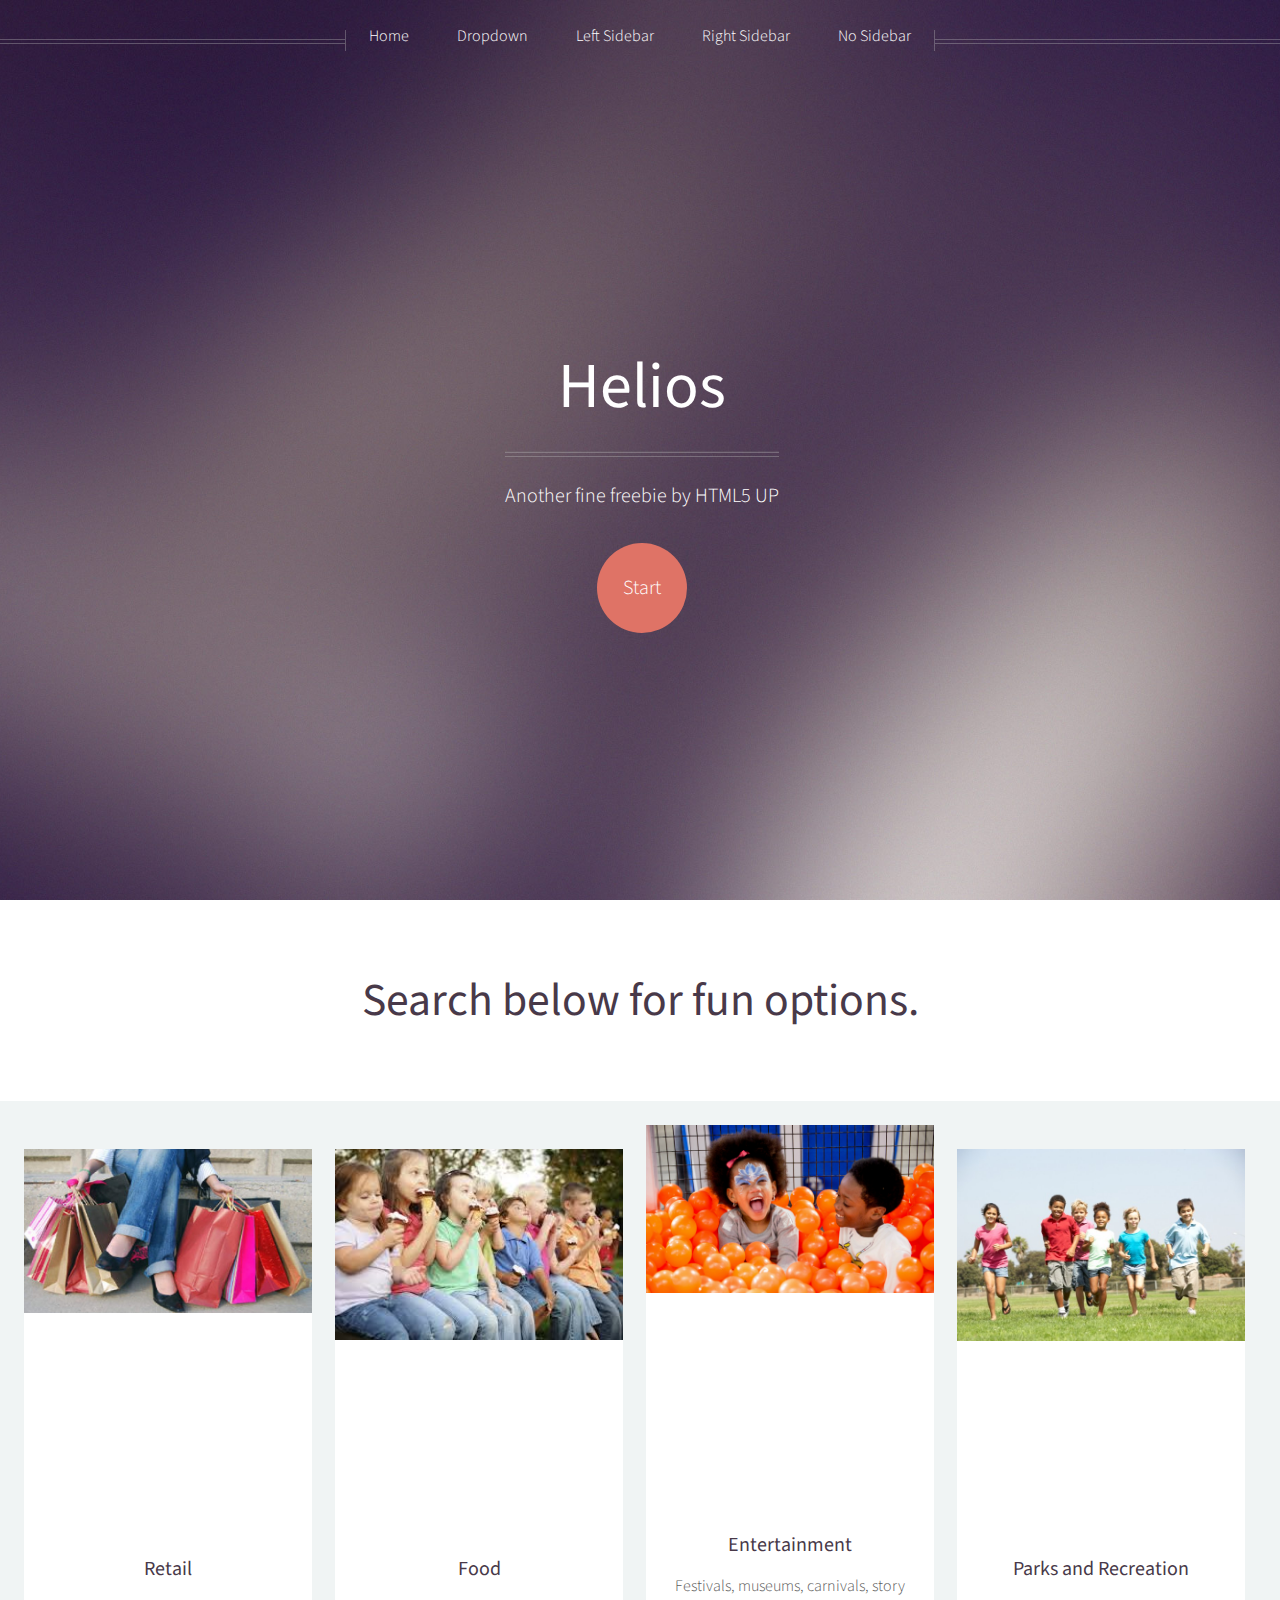
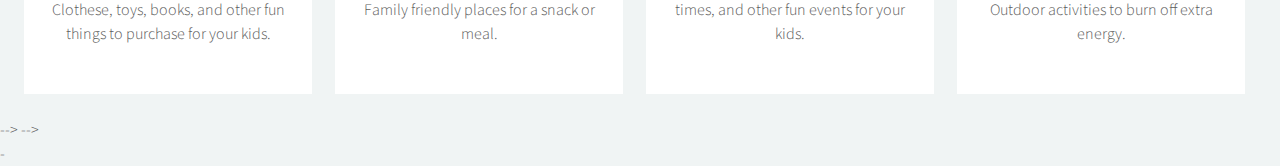
<file: GroupProjects/RR2/index.html>
<!DOCTYPE HTML>
<!--
	Helios by HTML5 UP
	html5up.net | @ajlkn
	Free for personal and commercial use under the CCA 3.0 license (html5up.net/license)
-->
<html>
	<head>
		<title>Helios by HTML5 UP</title>
		<meta charset="utf-8" />
		<meta name="viewport" content="width=device-width, initial-scale=1" />
		<!--[if lte IE 8]><script src="assets/js/ie/html5shiv.js"></script><![endif]-->
		<link rel="stylesheet" href="assets/css/main.css" />
		<!--[if lte IE 8]><link rel="stylesheet" href="assets/css/ie8.css" /><![endif]-->
    </head>
	<body class="homepage">
		<div id="page-wrapper">

			<!-- Header -->
				<div id="header">

					<!-- Inner -->
						<div class="inner">
							<header>
								<h1><a href="index.html" id="logo">Helios</a></h1>
								<hr />
								<p>Another fine freebie by HTML5 UP</p>
							</header>
							<footer>
								<a href="#banner" class="button circled scrolly">Start</a>
							</footer>
						</div>

					<!-- Nav -->
						<nav id="nav">
							<ul>
								<li><a href="index.html">Home</a></li>
								<li>
									<a href="#">Dropdown</a>
									<ul>
										<li><a href="#">Lorem ipsum dolor</a></li>
										<li><a href="#">Magna phasellus</a></li>
										<li><a href="#">Etiam dolore nisl</a></li>
										<li>
											<a href="#">And a submenu &hellip;</a>
											<ul>
												<li><a href="#">Lorem ipsum dolor</a></li>
												<li><a href="#">Phasellus consequat</a></li>
												<li><a href="#">Magna phasellus</a></li>
												<li><a href="#">Etiam dolore nisl</a></li>
											</ul>
										</li>
										<li><a href="#">Veroeros feugiat</a></li>
									</ul>
								</li>
								<li><a href="left-sidebar.html">Left Sidebar</a></li>
								<li><a href="right-sidebar.html">Right Sidebar</a></li>
								<li><a href="no-sidebar.html">No Sidebar</a></li>
							</ul>
						</nav>

				</div>

			<!-- Banner -->
				<section id="banner">
					<header>
						<h2>Search below for fun options.</h2>
						
							
					</header>
				</section>

			<!-- Carousel -->
				<section class="carousel">
					<div class="reel">

						<article>
							<a href="retail.html" id="retail" class="image featured"><img src="images/pic01.jpg" alt="" /></a>
							<header>
								<h3><a href="retail.html">Retail</a></h3>
							</header>
							<p>Clothese, toys, books, and other fun things to purchase for your kids.</p>
						</article>

						<article>
							<a href="food.html" id="food" class="image featured"><img src="images/pic02.jpg" alt="" /></a>
							<header>
								<h3><a href="food.html">Food</a></h3>
							</header>
							<p>Family friendly places for a snack or meal.</p>
						</article>

						<article>
							<a href="entertainment.html" id="entertainment" class="image featured"><img src="images/pic03.jpg" alt="" /></a>
							<header>
								<h3><a href="entertainment.html">Entertainment</a></h3>
							</header>
							<p>Festivals, museums, carnivals, story times, and other fun events for your kids.</p>
						</article>

						<article>
							<a href="parksandrecreation.html" id="parksandrecreation" class="image featured"><img src="images/pic04.jpg" alt="" /></a>
							<header>
								<h3><a href="parksandrecreation.html">Parks and Recreation</a></h3>
							</header>
							<p>Outdoor activities to burn off extra energy.</p>
						</article>

									

						</div>
				</section>

			

			<!-- <!-- <!-- Features -->
				<!-- <div class="wrapper style1"> -->

					<!-- <section id="features" class="container special"> -->
						<!-- <header> -->
							<!-- <h2>Morbi ullamcorper et varius leo lacus</h2> -->
							<!-- <p>Ipsum volutpat consectetur orci metus consequat imperdiet duis integer semper magna.</p> -->
						<!-- </header> -->
						<!-- <div class="row"> -->
							<!-- <article class="4u 12u(mobile) special"> -->
								<!-- <a href="#" class="image featured"><img src="images/pic07.jpg" alt="" /></a> -->
								<!-- <header> -->
									<!-- <h3><a href="#">Gravida aliquam penatibus</a></h3> -->
								<!-- </header> -->
								<!-- <p> -->
									<!-- Amet nullam fringilla nibh nulla convallis tique ante proin sociis accumsan lobortis. Auctor etiam -->
									<!-- porttitor phasellus tempus cubilia ultrices tempor sagittis. Nisl fermentum consequat integer interdum. -->
								<!-- </p> -->
							<!-- </article> --> --> -->
							<!-- <article class="4u 12u(mobile) special"> -->
								<!-- <a href="#" class="image featured"><img src="images/pic08.jpg" alt="" /></a> -->
								<!-- <header> -->
									<!-- <h3><a href="#">Sed quis rhoncus placerat</a></h3> -->
								<!-- </header> -->
								<!-- <p> -->
									<!-- Amet nullam fringilla nibh nulla convallis tique ante proin sociis accumsan lobortis. Auctor etiam -->
									<!-- porttitor phasellus tempus cubilia ultrices tempor sagittis. Nisl fermentum consequat integer interdum. -->
								<!-- </p> -->
							<!-- </article> -->
							<!-- <article class="4u 12u(mobile) special"> -->
								<!-- <a href="#" class="image featured"><img src="images/pic09.jpg" alt="" /></a> -->
								<!-- <header> -->
									<!-- <h3><a href="#">Magna laoreet et aliquam</a></h3> -->
								<!-- </header> -->
								<!-- <p> -->
									<!-- Amet nullam fringilla nibh nulla convallis tique ante proin sociis accumsan lobortis. Auctor etiam -->
									<!-- porttitor phasellus tempus cubilia ultrices tempor sagittis. Nisl fermentum consequat integer interdum. -->
								<!-- </p> -->
							<!-- </article> -->
						<!-- </div> -->
					<!-- </section> -->

				</div> 

			-
	</body>
</html>
</file>
<file: GroupProjects/RR2/assets/css/ie8.css>
/*
	Helios by HTML5 UP
	html5up.net | @ajlkn
	Free for personal and commercial use under the CCA 3.0 license (html5up.net/license)
*/

/* Basic */

	a {
		border-bottom: solid 1px #ddd;
	}

	hr {
		border-top: solid 1px #777;
		border-bottom: solid 1px #777;
	}

	.timestamp {
		color: #777;
	}

/* Section/Article */

	section > .last-child, section.last-child, article > .last-child, article.last-child {
		margin-bottom: 0;
	}

/* List */

	ul.divided li {
		border-top: solid 1px #777;
	}

	ul.menu li {
		border-left: solid 1px #777;
	}

	ul.icons {
		background: #333;
		-ms-behavior: url("assets/js/ie/PIE.htc");
	}

/* Button */

	.button {
		-ms-behavior: url("assets/js/ie/PIE.htc");
	}

/* Icons */

	.icon.circled {
		-ms-behavior: url("assets/js/ie/PIE.htc");
	}

/* Header */

	#header {
		-ms-behavior: url("assets/js/ie/backgroundsize.min.htc");
	}

	body.homepage #header {
		height: auto;
		min-height: 0;
		padding: 12em 0 12em 0;
	}

		body.homepage #header:after {
			display: none;
		}

/* Nav */

	#nav > ul:before, #nav > ul:after {
		border-top: solid 1px #777;
		border-bottom: solid 1px #777;
	}

	#nav > ul > li {
		-ms-behavior: url("assets/js/ie/PIE.htc");
	}

		#nav > ul > li.active {
			border-color: #999;
		}

	.dropotron {
		background: #fff;
		-ms-behavior: url("assets/js/ie/PIE.htc");
	}

		.dropotron li {
			border-color: #eee;
			padding-right: 1em;
			color: #5b5b5b;
		}

		.dropotron.level-0 {
			box-shadow: none !important;
			margin-top: 1em;
		}

/* Carousel */

	.carousel .forward, .carousel .backward {
		border-radius: 100%;
		background-color: #483949;
		width: 7em;
		height: 7em;
		margin-top: -3.5em;
		border-radius: 100%;
		-ms-behavior: url("assets/js/ie/PIE.htc");
	}

		.carousel .forward:before, .carousel .backward:before {
			display: none;
		}

	.carousel .forward {
		right: -3.5em;
	}

	.carousel .backward {
		left: -3.5em;
	}

/* Footer */

	#footer ul.divided li {
		border-color: #3B373C;
	}

	#footer ul.menu li {
		border-color: #3B373C;
	}

	#footer hr {
		border-color: #3B373C;
	}

	#footer .icons {
		background: #2F2930;
	}

	#footer .copyright {
		color: #777;
	}

		#footer .copyright a {
			color: #aaa;
			border: 0;
		}

			#footer .copyright a:hover {
				color: #ccc;
			}
</file>
<file: GroupProjects/RR2/assets/css/main.css>
@import url("https://fonts.googleapis.com/css?family=Source+Sans+Pro:300,300italic,400,400italic,600");
@import url("font-awesome.min.css");

/*
	Helios by HTML5 UP
	html5up.net | @ajlkn
	Free for personal and commercial use under the CCA 3.0 license (html5up.net/license)
*/

/* Reset */

	html, body, div, span, applet, object, iframe, h1, h2, h3, h4, h5, h6, p, blockquote, pre, a, abbr, acronym, address, big, cite, code, del, dfn, em, img, ins, kbd, q, s, samp, small, strike, strong, sub, sup, tt, var, b, u, i, center, dl, dt, dd, ol, ul, li, fieldset, form, label, legend, table, caption, tbody, tfoot, thead, tr, th, td, article, aside, canvas, details, embed, figure, figcaption, footer, header, hgroup, menu, nav, output, ruby, section, summary, time, mark, audio, video {
		margin: 0;
		padding: 0;
		border: 0;
		font-size: 100%;
		font: inherit;
		vertical-align: baseline;
	}

	article, aside, details, figcaption, figure, footer, header, hgroup, menu, nav, section {
		display: block;
	}

	body {
		line-height: 1;
	}

	ol, ul {
		list-style: none;
	}

	blockquote, q {
		quotes: none;
	}

	blockquote:before, blockquote:after, q:before, q:after {
		content: '';
		content: none;
	}

	table {
		border-collapse: collapse;
		border-spacing: 0;
	}

	body {
		-webkit-text-size-adjust: none;
	}

/* Box Model */

	*, *:before, *:after {
		-moz-box-sizing: border-box;
		-webkit-box-sizing: border-box;
		box-sizing: border-box;
	}

/* Containers */

	.container {
		margin-left: auto;
		margin-right: auto;
	}

	.container.\31 25\25 {
		width: 100%;
		max-width: 1750px;
		min-width: 1400px;
	}

	.container.\37 5\25 {
		width: 1050px;
	}

	.container.\35 0\25 {
		width: 700px;
	}

	.container.\32 5\25 {
		width: 350px;
	}

	.container {
		width: 1400px;
	}

	@media screen and (max-width: 1680px) {

		.container.\31 25\25 {
			width: 100%;
			max-width: 1500px;
			min-width: 1200px;
		}

		.container.\37 5\25 {
			width: 900px;
		}

		.container.\35 0\25 {
			width: 600px;
		}

		.container.\32 5\25 {
			width: 300px;
		}

		.container {
			width: 1200px;
		}

	}

	@media screen and (max-width: 1280px) {

		.container.\31 25\25 {
			width: 100%;
			max-width: 125%;
			min-width: 100%;
		}

		.container.\37 5\25 {
			width: 75%;
		}

		.container.\35 0\25 {
			width: 50%;
		}

		.container.\32 5\25 {
			width: 25%;
		}

		.container {
			width: 100%;
		}

	}

	@media screen and (max-width: 960px) {

		.container.\31 25\25 {
			width: 100%;
			max-width: 125%;
			min-width: 100%;
		}

		.container.\37 5\25 {
			width: 75%;
		}

		.container.\35 0\25 {
			width: 50%;
		}

		.container.\32 5\25 {
			width: 25%;
		}

		.container {
			width: 100%;
		}

	}

	@media screen and (max-width: 840px) {

		.container.\31 25\25 {
			width: 100%;
			max-width: 125%;
			min-width: 100%;
		}

		.container.\37 5\25 {
			width: 75%;
		}

		.container.\35 0\25 {
			width: 50%;
		}

		.container.\32 5\25 {
			width: 25%;
		}

		.container {
			width: 100% !important;
		}

	}

	@media screen and (max-width: 736px) {

		.container.\31 25\25 {
			width: 100%;
			max-width: 125%;
			min-width: 100%;
		}

		.container.\37 5\25 {
			width: 75%;
		}

		.container.\35 0\25 {
			width: 50%;
		}

		.container.\32 5\25 {
			width: 25%;
		}

		.container {
			width: 100% !important;
		}

	}

/* Grid */

	.row {
		border-bottom: solid 1px transparent;
		-moz-box-sizing: border-box;
		-webkit-box-sizing: border-box;
		box-sizing: border-box;
	}

	.row > * {
		float: left;
		-moz-box-sizing: border-box;
		-webkit-box-sizing: border-box;
		box-sizing: border-box;
	}

	.row:after, .row:before {
		content: '';
		display: block;
		clear: both;
		height: 0;
	}

	.row.uniform > * > :first-child {
		margin-top: 0;
	}

	.row.uniform > * > :last-child {
		margin-bottom: 0;
	}

	.row.\30 \25 > * {
		padding: 0px 0 0 0px;
	}

	.row.\30 \25 {
		margin: 0px 0 -1px 0px;
	}

	.row.uniform.\30 \25 > * {
		padding: 0px 0 0 0px;
	}

	.row.uniform.\30 \25 {
		margin: 0px 0 -1px 0px;
	}

	.row > * {
		padding: 48px 0 0 48px;
	}

	.row {
		margin: -48px 0 -1px -48px;
	}

	.row.uniform > * {
		padding: 48px 0 0 48px;
	}

	.row.uniform {
		margin: -48px 0 -1px -48px;
	}

	.row.\32 00\25 > * {
		padding: 96px 0 0 96px;
	}

	.row.\32 00\25 {
		margin: -96px 0 -1px -96px;
	}

	.row.uniform.\32 00\25 > * {
		padding: 96px 0 0 96px;
	}

	.row.uniform.\32 00\25 {
		margin: -96px 0 -1px -96px;
	}

	.row.\31 50\25 > * {
		padding: 72px 0 0 72px;
	}

	.row.\31 50\25 {
		margin: -72px 0 -1px -72px;
	}

	.row.uniform.\31 50\25 > * {
		padding: 72px 0 0 72px;
	}

	.row.uniform.\31 50\25 {
		margin: -72px 0 -1px -72px;
	}

	.row.\35 0\25 > * {
		padding: 24px 0 0 24px;
	}

	.row.\35 0\25 {
		margin: -24px 0 -1px -24px;
	}

	.row.uniform.\35 0\25 > * {
		padding: 24px 0 0 24px;
	}

	.row.uniform.\35 0\25 {
		margin: -24px 0 -1px -24px;
	}

	.row.\32 5\25 > * {
		padding: 12px 0 0 12px;
	}

	.row.\32 5\25 {
		margin: -12px 0 -1px -12px;
	}

	.row.uniform.\32 5\25 > * {
		padding: 12px 0 0 12px;
	}

	.row.uniform.\32 5\25 {
		margin: -12px 0 -1px -12px;
	}

	.\31 2u, .\31 2u\24 {
		width: 100%;
		clear: none;
		margin-left: 0;
	}

	.\31 1u, .\31 1u\24 {
		width: 91.6666666667%;
		clear: none;
		margin-left: 0;
	}

	.\31 0u, .\31 0u\24 {
		width: 83.3333333333%;
		clear: none;
		margin-left: 0;
	}

	.\39 u, .\39 u\24 {
		width: 75%;
		clear: none;
		margin-left: 0;
	}

	.\38 u, .\38 u\24 {
		width: 66.6666666667%;
		clear: none;
		margin-left: 0;
	}

	.\37 u, .\37 u\24 {
		width: 58.3333333333%;
		clear: none;
		margin-left: 0;
	}

	.\36 u, .\36 u\24 {
		width: 50%;
		clear: none;
		margin-left: 0;
	}

	.\35 u, .\35 u\24 {
		width: 41.6666666667%;
		clear: none;
		margin-left: 0;
	}

	.\34 u, .\34 u\24 {
		width: 33.3333333333%;
		clear: none;
		margin-left: 0;
	}

	.\33 u, .\33 u\24 {
		width: 25%;
		clear: none;
		margin-left: 0;
	}

	.\32 u, .\32 u\24 {
		width: 16.6666666667%;
		clear: none;
		margin-left: 0;
	}

	.\31 u, .\31 u\24 {
		width: 8.3333333333%;
		clear: none;
		margin-left: 0;
	}

	.\31 2u\24 + *,
	.\31 1u\24 + *,
	.\31 0u\24 + *,
	.\39 u\24 + *,
	.\38 u\24 + *,
	.\37 u\24 + *,
	.\36 u\24 + *,
	.\35 u\24 + *,
	.\34 u\24 + *,
	.\33 u\24 + *,
	.\32 u\24 + *,
	.\31 u\24 + * {
		clear: left;
	}

	.\-11u {
		margin-left: 91.66667%;
	}

	.\-10u {
		margin-left: 83.33333%;
	}

	.\-9u {
		margin-left: 75%;
	}

	.\-8u {
		margin-left: 66.66667%;
	}

	.\-7u {
		margin-left: 58.33333%;
	}

	.\-6u {
		margin-left: 50%;
	}

	.\-5u {
		margin-left: 41.66667%;
	}

	.\-4u {
		margin-left: 33.33333%;
	}

	.\-3u {
		margin-left: 25%;
	}

	.\-2u {
		margin-left: 16.66667%;
	}

	.\-1u {
		margin-left: 8.33333%;
	}

	@media screen and (max-width: 1680px) {

		.row > * {
			padding: 48px 0 0 48px;
		}

		.row {
			margin: -48px 0 -1px -48px;
		}

		.row.uniform > * {
			padding: 48px 0 0 48px;
		}

		.row.uniform {
			margin: -48px 0 -1px -48px;
		}

		.row.\32 00\25 > * {
			padding: 96px 0 0 96px;
		}

		.row.\32 00\25 {
			margin: -96px 0 -1px -96px;
		}

		.row.uniform.\32 00\25 > * {
			padding: 96px 0 0 96px;
		}

		.row.uniform.\32 00\25 {
			margin: -96px 0 -1px -96px;
		}

		.row.\31 50\25 > * {
			padding: 72px 0 0 72px;
		}

		.row.\31 50\25 {
			margin: -72px 0 -1px -72px;
		}

		.row.uniform.\31 50\25 > * {
			padding: 72px 0 0 72px;
		}

		.row.uniform.\31 50\25 {
			margin: -72px 0 -1px -72px;
		}

		.row.\35 0\25 > * {
			padding: 24px 0 0 24px;
		}

		.row.\35 0\25 {
			margin: -24px 0 -1px -24px;
		}

		.row.uniform.\35 0\25 > * {
			padding: 24px 0 0 24px;
		}

		.row.uniform.\35 0\25 {
			margin: -24px 0 -1px -24px;
		}

		.row.\32 5\25 > * {
			padding: 12px 0 0 12px;
		}

		.row.\32 5\25 {
			margin: -12px 0 -1px -12px;
		}

		.row.uniform.\32 5\25 > * {
			padding: 12px 0 0 12px;
		}

		.row.uniform.\32 5\25 {
			margin: -12px 0 -1px -12px;
		}

		.\31 2u\28wide\29, .\31 2u\24\28wide\29 {
			width: 100%;
			clear: none;
			margin-left: 0;
		}

		.\31 1u\28wide\29, .\31 1u\24\28wide\29 {
			width: 91.6666666667%;
			clear: none;
			margin-left: 0;
		}

		.\31 0u\28wide\29, .\31 0u\24\28wide\29 {
			width: 83.3333333333%;
			clear: none;
			margin-left: 0;
		}

		.\39 u\28wide\29, .\39 u\24\28wide\29 {
			width: 75%;
			clear: none;
			margin-left: 0;
		}

		.\38 u\28wide\29, .\38 u\24\28wide\29 {
			width: 66.6666666667%;
			clear: none;
			margin-left: 0;
		}

		.\37 u\28wide\29, .\37 u\24\28wide\29 {
			width: 58.3333333333%;
			clear: none;
			margin-left: 0;
		}

		.\36 u\28wide\29, .\36 u\24\28wide\29 {
			width: 50%;
			clear: none;
			margin-left: 0;
		}

		.\35 u\28wide\29, .\35 u\24\28wide\29 {
			width: 41.6666666667%;
			clear: none;
			margin-left: 0;
		}

		.\34 u\28wide\29, .\34 u\24\28wide\29 {
			width: 33.3333333333%;
			clear: none;
			margin-left: 0;
		}

		.\33 u\28wide\29, .\33 u\24\28wide\29 {
			width: 25%;
			clear: none;
			margin-left: 0;
		}

		.\32 u\28wide\29, .\32 u\24\28wide\29 {
			width: 16.6666666667%;
			clear: none;
			margin-left: 0;
		}

		.\31 u\28wide\29, .\31 u\24\28wide\29 {
			width: 8.3333333333%;
			clear: none;
			margin-left: 0;
		}

		.\31 2u\24\28wide\29 + *,
		.\31 1u\24\28wide\29 + *,
		.\31 0u\24\28wide\29 + *,
		.\39 u\24\28wide\29 + *,
		.\38 u\24\28wide\29 + *,
		.\37 u\24\28wide\29 + *,
		.\36 u\24\28wide\29 + *,
		.\35 u\24\28wide\29 + *,
		.\34 u\24\28wide\29 + *,
		.\33 u\24\28wide\29 + *,
		.\32 u\24\28wide\29 + *,
		.\31 u\24\28wide\29 + * {
			clear: left;
		}

		.\-11u\28wide\29 {
			margin-left: 91.66667%;
		}

		.\-10u\28wide\29 {
			margin-left: 83.33333%;
		}

		.\-9u\28wide\29 {
			margin-left: 75%;
		}

		.\-8u\28wide\29 {
			margin-left: 66.66667%;
		}

		.\-7u\28wide\29 {
			margin-left: 58.33333%;
		}

		.\-6u\28wide\29 {
			margin-left: 50%;
		}

		.\-5u\28wide\29 {
			margin-left: 41.66667%;
		}

		.\-4u\28wide\29 {
			margin-left: 33.33333%;
		}

		.\-3u\28wide\29 {
			margin-left: 25%;
		}

		.\-2u\28wide\29 {
			margin-left: 16.66667%;
		}

		.\-1u\28wide\29 {
			margin-left: 8.33333%;
		}

	}

	@media screen and (max-width: 1280px) {

		.row > * {
			padding: 36px 0 0 36px;
		}

		.row {
			margin: -36px 0 -1px -36px;
		}

		.row.uniform > * {
			padding: 36px 0 0 36px;
		}

		.row.uniform {
			margin: -36px 0 -1px -36px;
		}

		.row.\32 00\25 > * {
			padding: 72px 0 0 72px;
		}

		.row.\32 00\25 {
			margin: -72px 0 -1px -72px;
		}

		.row.uniform.\32 00\25 > * {
			padding: 72px 0 0 72px;
		}

		.row.uniform.\32 00\25 {
			margin: -72px 0 -1px -72px;
		}

		.row.\31 50\25 > * {
			padding: 54px 0 0 54px;
		}

		.row.\31 50\25 {
			margin: -54px 0 -1px -54px;
		}

		.row.uniform.\31 50\25 > * {
			padding: 54px 0 0 54px;
		}

		.row.uniform.\31 50\25 {
			margin: -54px 0 -1px -54px;
		}

		.row.\35 0\25 > * {
			padding: 18px 0 0 18px;
		}

		.row.\35 0\25 {
			margin: -18px 0 -1px -18px;
		}

		.row.uniform.\35 0\25 > * {
			padding: 18px 0 0 18px;
		}

		.row.uniform.\35 0\25 {
			margin: -18px 0 -1px -18px;
		}

		.row.\32 5\25 > * {
			padding: 9px 0 0 9px;
		}

		.row.\32 5\25 {
			margin: -9px 0 -1px -9px;
		}

		.row.uniform.\32 5\25 > * {
			padding: 9px 0 0 9px;
		}

		.row.uniform.\32 5\25 {
			margin: -9px 0 -1px -9px;
		}

		.\31 2u\28normal\29, .\31 2u\24\28normal\29 {
			width: 100%;
			clear: none;
			margin-left: 0;
		}

		.\31 1u\28normal\29, .\31 1u\24\28normal\29 {
			width: 91.6666666667%;
			clear: none;
			margin-left: 0;
		}

		.\31 0u\28normal\29, .\31 0u\24\28normal\29 {
			width: 83.3333333333%;
			clear: none;
			margin-left: 0;
		}

		.\39 u\28normal\29, .\39 u\24\28normal\29 {
			width: 75%;
			clear: none;
			margin-left: 0;
		}

		.\38 u\28normal\29, .\38 u\24\28normal\29 {
			width: 66.6666666667%;
			clear: none;
			margin-left: 0;
		}

		.\37 u\28normal\29, .\37 u\24\28normal\29 {
			width: 58.3333333333%;
			clear: none;
			margin-left: 0;
		}

		.\36 u\28normal\29, .\36 u\24\28normal\29 {
			width: 50%;
			clear: none;
			margin-left: 0;
		}

		.\35 u\28normal\29, .\35 u\24\28normal\29 {
			width: 41.6666666667%;
			clear: none;
			margin-left: 0;
		}

		.\34 u\28normal\29, .\34 u\24\28normal\29 {
			width: 33.3333333333%;
			clear: none;
			margin-left: 0;
		}

		.\33 u\28normal\29, .\33 u\24\28normal\29 {
			width: 25%;
			clear: none;
			margin-left: 0;
		}

		.\32 u\28normal\29, .\32 u\24\28normal\29 {
			width: 16.6666666667%;
			clear: none;
			margin-left: 0;
		}

		.\31 u\28normal\29, .\31 u\24\28normal\29 {
			width: 8.3333333333%;
			clear: none;
			margin-left: 0;
		}

		.\31 2u\24\28normal\29 + *,
		.\31 1u\24\28normal\29 + *,
		.\31 0u\24\28normal\29 + *,
		.\39 u\24\28normal\29 + *,
		.\38 u\24\28normal\29 + *,
		.\37 u\24\28normal\29 + *,
		.\36 u\24\28normal\29 + *,
		.\35 u\24\28normal\29 + *,
		.\34 u\24\28normal\29 + *,
		.\33 u\24\28normal\29 + *,
		.\32 u\24\28normal\29 + *,
		.\31 u\24\28normal\29 + * {
			clear: left;
		}

		.\-11u\28normal\29 {
			margin-left: 91.66667%;
		}

		.\-10u\28normal\29 {
			margin-left: 83.33333%;
		}

		.\-9u\28normal\29 {
			margin-left: 75%;
		}

		.\-8u\28normal\29 {
			margin-left: 66.66667%;
		}

		.\-7u\28normal\29 {
			margin-left: 58.33333%;
		}

		.\-6u\28normal\29 {
			margin-left: 50%;
		}

		.\-5u\28normal\29 {
			margin-left: 41.66667%;
		}

		.\-4u\28normal\29 {
			margin-left: 33.33333%;
		}

		.\-3u\28normal\29 {
			margin-left: 25%;
		}

		.\-2u\28normal\29 {
			margin-left: 16.66667%;
		}

		.\-1u\28normal\29 {
			margin-left: 8.33333%;
		}

	}

	@media screen and (max-width: 960px) {

		.row > * {
			padding: 32px 0 0 32px;
		}

		.row {
			margin: -32px 0 -1px -32px;
		}

		.row.uniform > * {
			padding: 32px 0 0 32px;
		}

		.row.uniform {
			margin: -32px 0 -1px -32px;
		}

		.row.\32 00\25 > * {
			padding: 64px 0 0 64px;
		}

		.row.\32 00\25 {
			margin: -64px 0 -1px -64px;
		}

		.row.uniform.\32 00\25 > * {
			padding: 64px 0 0 64px;
		}

		.row.uniform.\32 00\25 {
			margin: -64px 0 -1px -64px;
		}

		.row.\31 50\25 > * {
			padding: 48px 0 0 48px;
		}

		.row.\31 50\25 {
			margin: -48px 0 -1px -48px;
		}

		.row.uniform.\31 50\25 > * {
			padding: 48px 0 0 48px;
		}

		.row.uniform.\31 50\25 {
			margin: -48px 0 -1px -48px;
		}

		.row.\35 0\25 > * {
			padding: 16px 0 0 16px;
		}

		.row.\35 0\25 {
			margin: -16px 0 -1px -16px;
		}

		.row.uniform.\35 0\25 > * {
			padding: 16px 0 0 16px;
		}

		.row.uniform.\35 0\25 {
			margin: -16px 0 -1px -16px;
		}

		.row.\32 5\25 > * {
			padding: 8px 0 0 8px;
		}

		.row.\32 5\25 {
			margin: -8px 0 -1px -8px;
		}

		.row.uniform.\32 5\25 > * {
			padding: 8px 0 0 8px;
		}

		.row.uniform.\32 5\25 {
			margin: -8px 0 -1px -8px;
		}

		.\31 2u\28narrow\29, .\31 2u\24\28narrow\29 {
			width: 100%;
			clear: none;
			margin-left: 0;
		}

		.\31 1u\28narrow\29, .\31 1u\24\28narrow\29 {
			width: 91.6666666667%;
			clear: none;
			margin-left: 0;
		}

		.\31 0u\28narrow\29, .\31 0u\24\28narrow\29 {
			width: 83.3333333333%;
			clear: none;
			margin-left: 0;
		}

		.\39 u\28narrow\29, .\39 u\24\28narrow\29 {
			width: 75%;
			clear: none;
			margin-left: 0;
		}

		.\38 u\28narrow\29, .\38 u\24\28narrow\29 {
			width: 66.6666666667%;
			clear: none;
			margin-left: 0;
		}

		.\37 u\28narrow\29, .\37 u\24\28narrow\29 {
			width: 58.3333333333%;
			clear: none;
			margin-left: 0;
		}

		.\36 u\28narrow\29, .\36 u\24\28narrow\29 {
			width: 50%;
			clear: none;
			margin-left: 0;
		}

		.\35 u\28narrow\29, .\35 u\24\28narrow\29 {
			width: 41.6666666667%;
			clear: none;
			margin-left: 0;
		}

		.\34 u\28narrow\29, .\34 u\24\28narrow\29 {
			width: 33.3333333333%;
			clear: none;
			margin-left: 0;
		}

		.\33 u\28narrow\29, .\33 u\24\28narrow\29 {
			width: 25%;
			clear: none;
			margin-left: 0;
		}

		.\32 u\28narrow\29, .\32 u\24\28narrow\29 {
			width: 16.6666666667%;
			clear: none;
			margin-left: 0;
		}

		.\31 u\28narrow\29, .\31 u\24\28narrow\29 {
			width: 8.3333333333%;
			clear: none;
			margin-left: 0;
		}

		.\31 2u\24\28narrow\29 + *,
		.\31 1u\24\28narrow\29 + *,
		.\31 0u\24\28narrow\29 + *,
		.\39 u\24\28narrow\29 + *,
		.\38 u\24\28narrow\29 + *,
		.\37 u\24\28narrow\29 + *,
		.\36 u\24\28narrow\29 + *,
		.\35 u\24\28narrow\29 + *,
		.\34 u\24\28narrow\29 + *,
		.\33 u\24\28narrow\29 + *,
		.\32 u\24\28narrow\29 + *,
		.\31 u\24\28narrow\29 + * {
			clear: left;
		}

		.\-11u\28narrow\29 {
			margin-left: 91.66667%;
		}

		.\-10u\28narrow\29 {
			margin-left: 83.33333%;
		}

		.\-9u\28narrow\29 {
			margin-left: 75%;
		}

		.\-8u\28narrow\29 {
			margin-left: 66.66667%;
		}

		.\-7u\28narrow\29 {
			margin-left: 58.33333%;
		}

		.\-6u\28narrow\29 {
			margin-left: 50%;
		}

		.\-5u\28narrow\29 {
			margin-left: 41.66667%;
		}

		.\-4u\28narrow\29 {
			margin-left: 33.33333%;
		}

		.\-3u\28narrow\29 {
			margin-left: 25%;
		}

		.\-2u\28narrow\29 {
			margin-left: 16.66667%;
		}

		.\-1u\28narrow\29 {
			margin-left: 8.33333%;
		}

	}

	@media screen and (max-width: 840px) {

		.row > * {
			padding: 32px 0 0 32px;
		}

		.row {
			margin: -32px 0 -1px -32px;
		}

		.row.uniform > * {
			padding: 32px 0 0 32px;
		}

		.row.uniform {
			margin: -32px 0 -1px -32px;
		}

		.row.\32 00\25 > * {
			padding: 64px 0 0 64px;
		}

		.row.\32 00\25 {
			margin: -64px 0 -1px -64px;
		}

		.row.uniform.\32 00\25 > * {
			padding: 64px 0 0 64px;
		}

		.row.uniform.\32 00\25 {
			margin: -64px 0 -1px -64px;
		}

		.row.\31 50\25 > * {
			padding: 48px 0 0 48px;
		}

		.row.\31 50\25 {
			margin: -48px 0 -1px -48px;
		}

		.row.uniform.\31 50\25 > * {
			padding: 48px 0 0 48px;
		}

		.row.uniform.\31 50\25 {
			margin: -48px 0 -1px -48px;
		}

		.row.\35 0\25 > * {
			padding: 16px 0 0 16px;
		}

		.row.\35 0\25 {
			margin: -16px 0 -1px -16px;
		}

		.row.uniform.\35 0\25 > * {
			padding: 16px 0 0 16px;
		}

		.row.uniform.\35 0\25 {
			margin: -16px 0 -1px -16px;
		}

		.row.\32 5\25 > * {
			padding: 8px 0 0 8px;
		}

		.row.\32 5\25 {
			margin: -8px 0 -1px -8px;
		}

		.row.uniform.\32 5\25 > * {
			padding: 8px 0 0 8px;
		}

		.row.uniform.\32 5\25 {
			margin: -8px 0 -1px -8px;
		}

		.\31 2u\28narrower\29, .\31 2u\24\28narrower\29 {
			width: 100%;
			clear: none;
			margin-left: 0;
		}

		.\31 1u\28narrower\29, .\31 1u\24\28narrower\29 {
			width: 91.6666666667%;
			clear: none;
			margin-left: 0;
		}

		.\31 0u\28narrower\29, .\31 0u\24\28narrower\29 {
			width: 83.3333333333%;
			clear: none;
			margin-left: 0;
		}

		.\39 u\28narrower\29, .\39 u\24\28narrower\29 {
			width: 75%;
			clear: none;
			margin-left: 0;
		}

		.\38 u\28narrower\29, .\38 u\24\28narrower\29 {
			width: 66.6666666667%;
			clear: none;
			margin-left: 0;
		}

		.\37 u\28narrower\29, .\37 u\24\28narrower\29 {
			width: 58.3333333333%;
			clear: none;
			margin-left: 0;
		}

		.\36 u\28narrower\29, .\36 u\24\28narrower\29 {
			width: 50%;
			clear: none;
			margin-left: 0;
		}

		.\35 u\28narrower\29, .\35 u\24\28narrower\29 {
			width: 41.6666666667%;
			clear: none;
			margin-left: 0;
		}

		.\34 u\28narrower\29, .\34 u\24\28narrower\29 {
			width: 33.3333333333%;
			clear: none;
			margin-left: 0;
		}

		.\33 u\28narrower\29, .\33 u\24\28narrower\29 {
			width: 25%;
			clear: none;
			margin-left: 0;
		}

		.\32 u\28narrower\29, .\32 u\24\28narrower\29 {
			width: 16.6666666667%;
			clear: none;
			margin-left: 0;
		}

		.\31 u\28narrower\29, .\31 u\24\28narrower\29 {
			width: 8.3333333333%;
			clear: none;
			margin-left: 0;
		}

		.\31 2u\24\28narrower\29 + *,
		.\31 1u\24\28narrower\29 + *,
		.\31 0u\24\28narrower\29 + *,
		.\39 u\24\28narrower\29 + *,
		.\38 u\24\28narrower\29 + *,
		.\37 u\24\28narrower\29 + *,
		.\36 u\24\28narrower\29 + *,
		.\35 u\24\28narrower\29 + *,
		.\34 u\24\28narrower\29 + *,
		.\33 u\24\28narrower\29 + *,
		.\32 u\24\28narrower\29 + *,
		.\31 u\24\28narrower\29 + * {
			clear: left;
		}

		.\-11u\28narrower\29 {
			margin-left: 91.66667%;
		}

		.\-10u\28narrower\29 {
			margin-left: 83.33333%;
		}

		.\-9u\28narrower\29 {
			margin-left: 75%;
		}

		.\-8u\28narrower\29 {
			margin-left: 66.66667%;
		}

		.\-7u\28narrower\29 {
			margin-left: 58.33333%;
		}

		.\-6u\28narrower\29 {
			margin-left: 50%;
		}

		.\-5u\28narrower\29 {
			margin-left: 41.66667%;
		}

		.\-4u\28narrower\29 {
			margin-left: 33.33333%;
		}

		.\-3u\28narrower\29 {
			margin-left: 25%;
		}

		.\-2u\28narrower\29 {
			margin-left: 16.66667%;
		}

		.\-1u\28narrower\29 {
			margin-left: 8.33333%;
		}

	}

	@media screen and (max-width: 736px) {

		.row > * {
			padding: 20px 0 0 20px;
		}

		.row {
			margin: -20px 0 -1px -20px;
		}

		.row.uniform > * {
			padding: 20px 0 0 20px;
		}

		.row.uniform {
			margin: -20px 0 -1px -20px;
		}

		.row.\32 00\25 > * {
			padding: 40px 0 0 40px;
		}

		.row.\32 00\25 {
			margin: -40px 0 -1px -40px;
		}

		.row.uniform.\32 00\25 > * {
			padding: 40px 0 0 40px;
		}

		.row.uniform.\32 00\25 {
			margin: -40px 0 -1px -40px;
		}

		.row.\31 50\25 > * {
			padding: 30px 0 0 30px;
		}

		.row.\31 50\25 {
			margin: -30px 0 -1px -30px;
		}

		.row.uniform.\31 50\25 > * {
			padding: 30px 0 0 30px;
		}

		.row.uniform.\31 50\25 {
			margin: -30px 0 -1px -30px;
		}

		.row.\35 0\25 > * {
			padding: 10px 0 0 10px;
		}

		.row.\35 0\25 {
			margin: -10px 0 -1px -10px;
		}

		.row.uniform.\35 0\25 > * {
			padding: 10px 0 0 10px;
		}

		.row.uniform.\35 0\25 {
			margin: -10px 0 -1px -10px;
		}

		.row.\32 5\25 > * {
			padding: 5px 0 0 5px;
		}

		.row.\32 5\25 {
			margin: -5px 0 -1px -5px;
		}

		.row.uniform.\32 5\25 > * {
			padding: 5px 0 0 5px;
		}

		.row.uniform.\32 5\25 {
			margin: -5px 0 -1px -5px;
		}

		.\31 2u\28mobile\29, .\31 2u\24\28mobile\29 {
			width: 100%;
			clear: none;
			margin-left: 0;
		}

		.\31 1u\28mobile\29, .\31 1u\24\28mobile\29 {
			width: 91.6666666667%;
			clear: none;
			margin-left: 0;
		}

		.\31 0u\28mobile\29, .\31 0u\24\28mobile\29 {
			width: 83.3333333333%;
			clear: none;
			margin-left: 0;
		}

		.\39 u\28mobile\29, .\39 u\24\28mobile\29 {
			width: 75%;
			clear: none;
			margin-left: 0;
		}

		.\38 u\28mobile\29, .\38 u\24\28mobile\29 {
			width: 66.6666666667%;
			clear: none;
			margin-left: 0;
		}

		.\37 u\28mobile\29, .\37 u\24\28mobile\29 {
			width: 58.3333333333%;
			clear: none;
			margin-left: 0;
		}

		.\36 u\28mobile\29, .\36 u\24\28mobile\29 {
			width: 50%;
			clear: none;
			margin-left: 0;
		}

		.\35 u\28mobile\29, .\35 u\24\28mobile\29 {
			width: 41.6666666667%;
			clear: none;
			margin-left: 0;
		}

		.\34 u\28mobile\29, .\34 u\24\28mobile\29 {
			width: 33.3333333333%;
			clear: none;
			margin-left: 0;
		}

		.\33 u\28mobile\29, .\33 u\24\28mobile\29 {
			width: 25%;
			clear: none;
			margin-left: 0;
		}

		.\32 u\28mobile\29, .\32 u\24\28mobile\29 {
			width: 16.6666666667%;
			clear: none;
			margin-left: 0;
		}

		.\31 u\28mobile\29, .\31 u\24\28mobile\29 {
			width: 8.3333333333%;
			clear: none;
			margin-left: 0;
		}

		.\31 2u\24\28mobile\29 + *,
		.\31 1u\24\28mobile\29 + *,
		.\31 0u\24\28mobile\29 + *,
		.\39 u\24\28mobile\29 + *,
		.\38 u\24\28mobile\29 + *,
		.\37 u\24\28mobile\29 + *,
		.\36 u\24\28mobile\29 + *,
		.\35 u\24\28mobile\29 + *,
		.\34 u\24\28mobile\29 + *,
		.\33 u\24\28mobile\29 + *,
		.\32 u\24\28mobile\29 + *,
		.\31 u\24\28mobile\29 + * {
			clear: left;
		}

		.\-11u\28mobile\29 {
			margin-left: 91.66667%;
		}

		.\-10u\28mobile\29 {
			margin-left: 83.33333%;
		}

		.\-9u\28mobile\29 {
			margin-left: 75%;
		}

		.\-8u\28mobile\29 {
			margin-left: 66.66667%;
		}

		.\-7u\28mobile\29 {
			margin-left: 58.33333%;
		}

		.\-6u\28mobile\29 {
			margin-left: 50%;
		}

		.\-5u\28mobile\29 {
			margin-left: 41.66667%;
		}

		.\-4u\28mobile\29 {
			margin-left: 33.33333%;
		}

		.\-3u\28mobile\29 {
			margin-left: 25%;
		}

		.\-2u\28mobile\29 {
			margin-left: 16.66667%;
		}

		.\-1u\28mobile\29 {
			margin-left: 8.33333%;
		}

	}

/* Basic */

	body {
		background: #f0f4f4;
		color: #5b5b5b;
		font-size: 15pt;
		line-height: 1.85em;
		font-family: 'Source Sans Pro', sans-serif;
		font-weight: 300;
	}

		body.is-loading *, body.is-loading *:after, body.is-loading *:before {
			-moz-transition: none !important;
			-webkit-transition: none !important;
			-ms-transition: none !important;
			transition: none !important;
			-moz-animation: none !important;
			-webkit-animation: none !important;
			-ms-animation: none !important;
			animation: none !important;
		}

	input, textarea, select {
		font-size: 15pt;
		line-height: 1.85em;
		font-family: 'Source Sans Pro', sans-serif;
		font-weight: 300;
	}

	h1, h2, h3, h4, h5, h6 {
		font-weight: 400;
		color: #483949;
		line-height: 1.25em;
	}

	h1 a, h2 a, h3 a, h4 a, h5 a, h6 a {
		color: inherit;
		text-decoration: none;
		border-bottom-color: transparent;
	}

	h1 strong, h2 strong, h3 strong, h4 strong, h5 strong, h6 strong {
		font-weight: 600;
	}

	h2 {
		font-size: 2.85em;
	}

	h3 {
		font-size: 1.25em;
	}

	h4 {
		font-size: 1em;
		margin: 0 0 0.25em 0;
	}

	strong, b {
		font-weight: 400;
		color: #483949;
	}

	em, i {
		font-style: italic;
	}

	a {
		color: inherit;
		border-bottom: solid 1px rgba(128, 128, 128, 0.15);
		text-decoration: none;
		-moz-transition: background-color 0.35s ease-in-out, color 0.35s ease-in-out, border-bottom-color 0.35s ease-in-out;
		-webkit-transition: background-color 0.35s ease-in-out, color 0.35s ease-in-out, border-bottom-color 0.35s ease-in-out;
		-ms-transition: background-color 0.35s ease-in-out, color 0.35s ease-in-out, border-bottom-color 0.35s ease-in-out;
		transition: background-color 0.35s ease-in-out, color 0.35s ease-in-out, border-bottom-color 0.35s ease-in-out;
	}

		a:hover {
			color: #ef8376;
			border-bottom-color: transparent;
		}

	sub {
		position: relative;
		top: 0.5em;
		font-size: 0.8em;
	}

	sup {
		position: relative;
		top: -0.5em;
		font-size: 0.8em;
	}

	blockquote {
		border-left: solid 0.5em #ddd;
		padding: 1em 0 1em 2em;
		font-style: italic;
	}

	p, ul, ol, dl, table {
		margin-bottom: 1em;
	}

	p {
		text-align: justify;
	}

	br.clear {
		clear: both;
	}

	hr {
		position: relative;
		display: block;
		border: 0;
		top: 4.5em;
		margin-bottom: 9em;
		height: 6px;
		border-top: solid 1px rgba(128, 128, 128, 0.2);
		border-bottom: solid 1px rgba(128, 128, 128, 0.2);
	}

		hr:before, hr:after {
			content: '';
			position: absolute;
			top: -8px;
			display: block;
			width: 1px;
			height: 21px;
			background: rgba(128, 128, 128, 0.2);
		}

		hr:before {
			left: -1px;
		}

		hr:after {
			right: -1px;
		}

	.timestamp {
		color: rgba(128, 128, 128, 0.75);
		font-size: 0.8em;
	}

/* Sections/Article */

	section, article {
		margin-bottom: 3em;
	}

		section > :last-child, section:last-child, article > :last-child, article:last-child {
			margin-bottom: 0;
		}

		section.special > header, section.special > footer, article.special > header, article.special > footer {
			text-align: center;
		}

	.row > section, .row > article {
		margin-bottom: 0;
	}

	header {
		margin: 0 0 1em 0;
	}

		header > p {
			display: block;
			font-size: 1.5em;
			margin: 1em 0 2em 0;
			line-height: 1.5em;
			text-align: inherit;
		}

	footer {
		margin: 2.5em 0 0 0;
	}

/* Image */

	.image {
		position: relative;
		display: inline-block;
		border: 0;
		outline: 0;
	}

		.image img {
			display: block;
			width: 100%;
		}

		.image.fit {
			display: block;
			width: 100%;
		}

		.image.featured {
			display: block;
			width: 650px;
            height: 360px;
            margin-left: auto;
            margin-right: auto;
			margin: 0 0 4em 0;
		}

		.image.left {
			float: left;
			margin: 0 2em 2em 0;
		}

		.image.centered {
			display: block;
			margin: 0 0 2em 0;
		}

			.image.centered img {
				margin: 0 auto;
				width: auto;
			}

/* List */

	ul.default {
		list-style: disc;
		padding-left: 1em;
	}

		ul.default li {
			padding-left: 0.5em;
		}

	ul.actions {
		margin: 3em 0 0 0;
	}

		form ul.actions {
			margin-top: 0;
		}

		ul.actions li {
			display: inline-block;
			margin: 0 0.75em 0 0.75em;
		}

			ul.actions li:first-child {
				margin-left: 0;
			}

			ul.actions li:last-child {
				margin-right: 0;
			}

	ul.divided li {
		border-top: solid 1px rgba(128, 128, 128, 0.2);
		padding-top: 1.5em;
		margin-top: 1.5em;
	}

		ul.divided li:first-child {
			border-top: 0;
			padding-top: 0;
			margin-top: 0;
		}

	ul.menu {
		height: 1em;
		line-height: 1em;
	}

		ul.menu li {
			display: inline-block;
			border-left: solid 1px rgba(128, 128, 128, 0.2);
			padding-left: 1.25em;
			margin-left: 1.25em;
		}

			ul.menu li:first-child {
				border-left: 0;
				padding-left: 0;
				margin-left: 0;
			}

	ul.icons {
		position: relative;
		background: rgba(128, 128, 128, 0.05);
		border-radius: 4em;
		display: inline-block;
		padding: 0.35em 0.75em 0.35em 0.75em;
		font-size: 1.25em;
		cursor: default;
	}

		ul.icons li {
			display: inline-block;
		}

			ul.icons li a {
				display: inline-block;
				background: none;
				width: 2.5em;
				height: 2.5em;
				line-height: 2.5em;
				text-align: center;
				border-radius: 100%;
				border: 0;
				color: inherit;
			}

				ul.icons li a:hover {
					color: #ef8376;
				}

	ol.default {
		list-style: decimal;
		padding-left: 1.25em;
	}

		ol.default li {
			padding-left: 0.25em;
		}

/* Form */

	form label {
		display: block;
		font-weight: 400;
		color: #483949;
		margin: 0 0 1em 0;
	}

	form input[type="text"],
	form input[type="email"],
	form input[type="password"],
	form select,
	form textarea {
		-webkit-appearance: none;
		display: block;
		border: 0;
		background: #fafafa;
		width: 100%;
		border-radius: 0.5em;
		border: solid 1px #E5E5E5;
		padding: 1em;
		-moz-transition: background-color 0.35s ease-in-out, border-color 0.35s ease-in-out;
		-webkit-transition: background-color 0.35s ease-in-out, border-color 0.35s ease-in-out;
		-ms-transition: background-color 0.35s ease-in-out, border-color 0.35s ease-in-out;
		transition: background-color 0.35s ease-in-out, border-color 0.35s ease-in-out;
	}

		form input[type="text"]:focus,
		form input[type="email"]:focus,
		form input[type="password"]:focus,
		form select:focus,
		form textarea:focus {
			background: #fff;
			border-color: #df7366;
		}

	form input[type="text"],
	form input[type="email"],
	form input[type="password"],
	form select {
		line-height: 1em;
	}

	form textarea {
		min-height: 9em;
	}

	form .formerize-placeholder {
		color: #555 !important;
	}

	form ::-webkit-input-placeholder {
		color: #555 !important;
	}

	form :-moz-placeholder {
		color: #555 !important;
	}

	form ::-moz-placeholder {
		color: #555 !important;
	}

	form :-ms-input-placeholder {
		color: #555 !important;
	}

	form ::-moz-focus-inner {
		border: 0;
	}

/* Table */

	table {
		width: 100%;
	}

		table.default {
			width: 100%;
		}

			table.default tbody tr {
				border-top: solid 1px #e5e5e5;
			}

				table.default tbody tr:first-child {
					border-top: 0;
				}

				table.default tbody tr:nth-child(2n+1) {
					background: #fafafa;
				}

			table.default td {
				padding: 0.5em 1em 0.5em 1em;
			}

			table.default th {
				text-align: left;
				font-weight: 400;
				padding: 0.5em 1em 0.5em 1em;
			}

			table.default thead {
				border-bottom: solid 2px #e5e5e5;
			}

			table.default tfoot {
				border-top: solid 2px #e5e5e5;
			}

/* Button */

	input[type="button"],
	input[type="submit"],
	input[type="reset"],
	button,
	.button {
		position: relative;
		display: inline-block;
		background: #df7366;
		color: #fff;
		text-align: center;
		border-radius: 0.5em;
		text-decoration: none;
		padding: 0.65em 3em 0.65em 3em;
		border: 0;
		cursor: pointer;
		outline: 0;
		font-weight: 300;
		-moz-transition: background-color 0.35s ease-in-out, color 0.35s ease-in-out, border-bottom-color 0.35s ease-in-out;
		-webkit-transition: background-color 0.35s ease-in-out, color 0.35s ease-in-out, border-bottom-color 0.35s ease-in-out;
		-ms-transition: background-color 0.35s ease-in-out, color 0.35s ease-in-out, border-bottom-color 0.35s ease-in-out;
		transition: background-color 0.35s ease-in-out, color 0.35s ease-in-out, border-bottom-color 0.35s ease-in-out;
	}

		input[type="button"]:hover,
		input[type="submit"]:hover,
		input[type="reset"]:hover,
		button:hover,
		.button:hover {
			color: #fff;
			background: #ef8376;
		}

		input[type="button"].alt,
		input[type="submit"].alt,
		input[type="reset"].alt,
		button.alt,
		.button.alt {
			background: #2B252C;
		}

			input[type="button"].alt:hover,
			input[type="submit"].alt:hover,
			input[type="reset"].alt:hover,
			button.alt:hover,
			.button.alt:hover {
				background: #3B353C;
			}

/* Post */

	.post.stub {
		text-align: center;
	}

		.post.stub header {
			margin: 0;
		}

/* Icons */

	.icon {
		text-decoration: none;
	}

		.icon:before {
			display: inline-block;
			font-family: FontAwesome;
			font-size: 1.25em;
			text-decoration: none;
			font-style: normal;
			font-weight: normal;
			line-height: 1;
			-webkit-font-smoothing: antialiased;
			-moz-osx-font-smoothing: grayscale;
		}

		.icon > .label {
			display: none;
		}

		.icon.circled {
			position: relative;
			display: inline-block;
			background: #2b252c;
			color: #fff;
			border-radius: 100%;
			width: 3em;
			height: 3em;
			line-height: 3.25em;
			text-align: center;
			font-size: 1.25em;
		}

			header .icon.circled {
				margin: 0 0 2em 0;
			}

/* Wrapper */

	.wrapper {
		background: #fff;
		margin: 0 0 2em 0;
		padding: 6em 0 6em 0;
	}

		.wrapper.style2 {
			padding-top: 0;
		}

/* Header */

	#header {
		position: relative;
		background-image: url("../../images/header.jpg");
		background-size: cover;
		background-position: center center;
		background-attachment: fixed;
		color: #fff;
		text-align: center;
		padding: 7.5em 0 2em 0;
		cursor: default;
	}

		#header:before {
			content: '';
			display: inline-block;
			vertical-align: middle;
			height: 100%;
		}

		#header .inner {
			position: relative;
			z-index: 1;
			margin: 0;
			display: inline-block;
			vertical-align: middle;
		}

		#header header {
			display: inline-block;
		}

			#header header > p {
				font-size: 1.25em;
				margin: 0;
			}

		#header h1 {
			color: #fff;
			font-size: 3em;
			line-height: 1em;
		}

			#header h1 a {
				color: inherit;
			}

		#header .button {
			display: inline-block;
			border-radius: 100%;
			width: 4.5em;
			height: 4.5em;
			line-height: 4.5em;
			text-align: center;
			font-size: 1.25em;
			padding: 0;
		}

		#header hr {
			top: 1.5em;
			margin-bottom: 3em;
			border-bottom-color: rgba(192, 192, 192, 0.35);
			box-shadow: inset 0 1px 0 0 rgba(192, 192, 192, 0.35);
		}

			#header hr:before, #header hr:after {
				background: rgba(192, 192, 192, 0.35);
			}

		#header footer {
			margin: 1em 0 0 0;
		}

	body.homepage #header {
		height: 100vh;
		min-height: 40em;
	}

		body.homepage #header h1 {
			font-size: 4em;
		}

		body.homepage #header:after {
			content: '';
			background: #1C0920;
			display: block;
			position: absolute;
			left: 0;
			top: 0;
			width: 100%;
			height: 100%;
			opacity: 0;
			-moz-transition: opacity 2.5s ease-in-out;
			-webkit-transition: opacity 2.5s ease-in-out;
			-ms-transition: opacity 2.5s ease-in-out;
			transition: opacity 2.5s ease-in-out;
			-moz-transition-delay: 0.5s;
			-webkit-transition-delay: 0.5s;
			-ms-transition-delay: 0.5s;
			transition-delay: 0.5s;
		}

	body.homepage.is-loading #header:after {
		opacity: 1;
	}

/* Nav */

	#nav {
		position: absolute;
		top: 0;
		left: 0;
		width: 100%;
		text-align: center;
		padding: 1.5em 0 1.5em 0;
		z-index: 1;
		overflow: hidden;
	}

		#nav > ul {
			line-height: 0px;
			position: relative;
			display: inline-block;
			margin: 0;
			height: 21px;
			border-left: solid 1px rgba(192, 192, 192, 0.35);
			border-right: solid 1px rgba(192, 192, 192, 0.35);
		}

			#nav > ul:before, #nav > ul:after {
				content: '';
				display: block;
				width: 300%;
				position: absolute;
				top: 50%;
				margin-top: -2px;
				height: 5px;
				border-top: solid 1px rgba(192, 192, 192, 0.35);
				border-bottom: solid 1px rgba(192, 192, 192, 0.35);
			}

			#nav > ul:before {
				left: 100%;
				margin-left: 1px;
			}

			#nav > ul:after {
				right: 100%;
				margin-right: 1px;
			}

			#nav > ul > li {
				display: inline-block;
				margin: -9px 0.5em 0 0.5em;
				border-radius: 0.5em;
				padding: 0.85em;
				border: solid 1px transparent;
				-moz-transition: color 0.35s ease-in-out, border-color 0.35s ease-in-out;
				-webkit-transition: color 0.35s ease-in-out, border-color 0.35s ease-in-out;
				-ms-transition: color 0.35s ease-in-out, border-color 0.35s ease-in-out;
				transition: color 0.35s ease-in-out, border-color 0.35s ease-in-out;
			}

				#nav > ul > li.active {
					border-color: rgba(192, 192, 192, 0.35);
				}

				#nav > ul > li > a, #nav > ul > li > span {
					display: block;
					color: inherit;
					text-decoration: none;
					border: 0;
					outline: 0;
				}

				#nav > ul > li > ul {
					display: none;
				}

	.dropotron {
		background: rgba(255, 255, 255, 0.975);
		padding: 1em 1.25em 1em 1.25em;
		line-height: 1em;
		height: auto;
		text-align: left;
		border-radius: 0.5em;
		box-shadow: 0 0.15em 0.25em 0 rgba(0, 0, 0, 0.25);
		min-width: 12em;
		margin-top: -1em;
	}

		.dropotron li {
			border-top: solid 1px rgba(128, 128, 128, 0.2);
			color: #5b5b5b;
		}

			.dropotron li:first-child {
				border-top: 0;
			}

			.dropotron li:hover {
				color: #ef8376;
			}

			.dropotron li a, .dropotron li span {
				display: block;
				border: 0;
				padding: 0.5em 0 0.5em 0;
				-moz-transition: color 0.35s ease-in-out;
				-webkit-transition: color 0.35s ease-in-out;
				-ms-transition: color 0.35s ease-in-out;
				transition: color 0.35s ease-in-out;
			}

		.dropotron.level-0 {
			margin-top: 2em;
			font-size: 0.9em;
		}

			.dropotron.level-0:before {
				content: '';
				position: absolute;
				left: 50%;
				top: -0.7em;
				margin-left: -0.75em;
				border-bottom: solid 0.75em rgba(255, 255, 255, 0.975);
				border-left: solid 0.75em rgba(64, 64, 64, 0);
				border-right: solid 0.75em rgba(64, 64, 64, 0);
			}

/* Banner */

	#banner {
		background: #fff;
		text-align: center;
		padding: 4.5em 0 4.5em 0;
		margin-bottom: 0;
	}

		#banner header > p {
			margin-bottom: 0;
		}

/* Content */

	#content > hr {
		top: 3em;
		margin-bottom: 6em;
	}

	#content > section {
		margin-bottom: 0;
	}

/* Sidebar */

	#sidebar > hr {
		top: 3em;
		margin-bottom: 6em;
	}

		#sidebar > hr.first {
			display: none;
		}

	#sidebar > section {
		margin-bottom: 0;
	}

/* Main */

	#main {
		margin-bottom: 0;
	}

		#main section:first-of-type {
			padding-top: 2em;
		}

/* Footer */

	#footer {
		position: relative;
		overflow: hidden;
		padding: 6em 0 6em 0;
		background: #2b252c;
		color: #fff;
	}

		#footer .icon.circled {
			background: #fff;
			color: #2b252c;
		}

		#footer header {
			text-align: center;
			cursor: default;
		}

		#footer h2, #footer h3, #footer h4, #footer h5, #footer h6 {
			color: #fff;
		}

		#footer .contact {
			text-align: center;
		}

			#footer .contact p {
				text-align: center;
				margin: 0 0 3em 0;
			}

		#footer .copyright {
			text-align: center;
			color: rgba(128, 128, 128, 0.75);
			font-size: 0.8em;
			cursor: default;
		}

			#footer .copyright a {
				color: rgba(128, 128, 128, 0.75);
			}

				#footer .copyright a:hover {
					color: rgba(212, 212, 212, 0.85);
				}

/* Carousel */

	.carousel {
		position: relative;
		overflow: hidden;
		padding: 2em 0 2em 0;
		margin-bottom: 0;
	}

		.carousel .forward, .carousel .backward {
			position: absolute;
			top: 50%;
			width: 6em;
			height: 12em;
			margin-top: -6em;
			cursor: pointer;
		}

			.carousel .forward:before, .carousel .backward:before {
				content: '';
				display: block;
				width: 6em;
				height: 6em;
				border-radius: 100%;
				background-color: rgba(72, 57, 73, 0.5);
				position: absolute;
				top: 50%;
				margin-top: -3em;
				-moz-transition: background-color 0.35s ease-in-out;
				-webkit-transition: background-color 0.35s ease-in-out;
				-o-transition: background-color 0.35s ease-in-out;
				-ms-transition: background-color 0.35s ease-in-out;
				transition: background-color 0.35s ease-in-out;
				-webkit-backface-visibility: hidden;
			}

			.carousel .forward:after, .carousel .backward:after {
				content: '';
				width: 3em;
				height: 3em;
				position: absolute;
				top: 50%;
				margin: -1.5em 0 0 0;
				background: url("images/arrow.svg") no-repeat center center;
			}

			.carousel .forward:hover:before, .carousel .backward:hover:before {
				background-color: rgba(239, 131, 118, 0.75);
			}

		.carousel .forward {
			right: 0;
		}

			.carousel .forward:before {
				right: -3em;
			}

			.carousel .forward:after {
				right: -0.25em;
			}

		.carousel .backward {
			left: 0;
		}

			.carousel .backward:before {
				left: -3em;
			}

			.carousel .backward:after {
				left: -0.25em;
				-moz-transform: scaleX(-1);
				-webkit-transform: scaleX(-1);
				-ms-transform: scaleX(-1);
				transform: scaleX(-1);
			}

		.carousel .reel {
			white-space: nowrap;
			position: relative;
			-webkit-overflow-scrolling: touch;
			padding: 0 2em 0 2em;
		}

		.carousel article {
			display: inline-block;
			width: 18em;
			background: #fff;
			text-align: center;
			padding: 0 1em 3em 1em;
			margin: 0 2em 0 0;
			white-space: normal;
			opacity: 1.0;
			-moz-transition: opacity 0.75s ease-in-out;
			-webkit-transition: opacity 0.75s ease-in-out;
			-ms-transition: opacity 0.75s ease-in-out;
			transition: opacity 0.75s ease-in-out;
		}

			.carousel article.loading {
				opacity: 0;
			}

			.carousel article .image {
				position: relative;
				left: -1em;
				top: 0;
				width: auto;
				margin-right: -2em;
				margin-bottom: 3em;
			}

			.carousel article p {
				text-align: center;
			}

/* Wide */

	@media screen and (max-width: 1680px) {

		/* Basic */

			body, input, textarea, select {
				font-size: 14pt;
				line-height: 1.75em;
			}

		/* Carousel */

			.carousel {
				padding: 1.5em 0 1.5em 0;
			}

				.carousel .reel {
					padding: 0 1.5em 0 1.5em;
				}

				.carousel article {
					width: 18em;
					margin: 0 1.25em 0 0;
				}

	}

/* Normal */

	@media screen and (max-width: 1280px) {

		/* Basic */

			body, input, textarea, select {
				font-size: 12pt;
				line-height: 1.5em;
			}

		/* Wrapper */

			.wrapper {
				padding-left: 2em;
				padding-right: 2em;
			}

		/* Header */

			#header {
				background-attachment: scroll;
			}

				#header .inner {
					padding-left: 2em;
					padding-right: 2em;
				}

		/* Banner */

			#banner {
				padding-left: 2em;
				padding-right: 2em;
			}

		/* Footer */

			#footer {
				padding-left: 2em;
				padding-right: 2em;
			}

	}

/* Narrow */

/* Narrower */

	@media screen and (max-width: 840px) {

		/* Basic */

			body, input, textarea, select {
				font-size: 13pt;
				line-height: 1.65em;
			}

			.tweet {
				text-align: center;
			}

			.timestamp {
				display: block;
				text-align: center;
			}

		/* Footer */

			#footer {
				padding: 4em 2em 4em 2em;
			}

		/* Carousel */

			.carousel {
				padding: 1.25em 0 1.25em 0;
			}

				.carousel article {
					width: 18em;
					margin: 0 1em 0 0;
				}

	}

/* Mobile */

	#navPanel, #titleBar {
		display: none;
	}

	@media screen and (max-width: 736px) {

		/* Basic */

			html, body {
				overflow-x: hidden;
			}

			body, input, textarea, select {
				font-size: 12.5pt;
				line-height: 1.5em;
			}

			h2 {
				font-size: 1.75em;
			}

			h3 {
				font-size: 1.25em;
			}

			hr {
				top: 3em;
				margin-bottom: 6em;
			}

		/* Section/Article */

			section, article {
				margin-bottom: 2em;
			}

				section:last-child, article:last-child {
					margin-bottom: 0;
				}

			.row > section, .row > article {
				margin-bottom: 2em;
			}

			header > p {
				font-size: 1.25em;
			}

		/* Image */

			.image.featured {
				margin: 0 0 2em 0;
			}

			.image.left {
				margin: 0 1em 1em 0;
			}

			.image.centered {
				margin: 0 0 1em 0;
			}

		/* List */

			form ul.actions {
				margin-top: 0;
			}

			ul.actions li {
				display: block;
				margin: 0.75em 0 0 0;
			}

				ul.actions li:first-child {
					margin-top: 0;
				}

			ul.menu {
				height: auto;
				text-align: center;
			}

				ul.menu li {
					display: block;
					border: 0;
					padding: 0.75em 0 0 0;
					margin: 0;
				}

					ul.menu li:first-child {
						padding-top: 0;
					}

			ul.icons {
				font-size: 1em;
				padding: 0.35em 0.5em 0.35em 0.5em;
			}

				ul.icons li a {
					width: 2.25em;
				}

		/* Button */

			input[type="button"],
			input[type="submit"],
			input[type="reset"],
			button,
			.button {
				display: block;
				padding: 0;
				line-height: 3em;
				width: 100%;
			}

		/* Off-Canvas Navigation */

			#page-wrapper {
				-moz-backface-visibility: hidden;
				-webkit-backface-visibility: hidden;
				-ms-backface-visibility: hidden;
				backface-visibility: hidden;
				-moz-transition: -moz-transform 0.5s ease;
				-webkit-transition: -webkit-transform 0.5s ease;
				-ms-transition: -ms-transform 0.5s ease;
				transition: transform 0.5s ease;
				padding-bottom: 1px;
			}

			#navButton {
				-moz-backface-visibility: hidden;
				-webkit-backface-visibility: hidden;
				-ms-backface-visibility: hidden;
				backface-visibility: hidden;
				-moz-transition: -moz-transform 0.5s ease;
				-webkit-transition: -webkit-transform 0.5s ease;
				-ms-transition: -ms-transform 0.5s ease;
				transition: transform 0.5s ease;
				display: block;
				height: 44px;
				left: 0;
				position: fixed;
				top: 0;
				width: 100%;
				z-index: 10001;
			}

				#navButton .toggle {
					position: absolute;
					left: 0;
					top: 0;
					width: 100%;
					height: 100%;
					border: 0;
					outline: 0;
				}

					#navButton .toggle:before {
						font-family: FontAwesome;
						text-decoration: none;
						font-style: normal;
						font-weight: normal;
						-webkit-font-smoothing: antialiased;
						-moz-osx-font-smoothing: grayscale;
						content: '\f0c9';
						color: #fff;
						color: rgba(255, 255, 255, 0.75);
						text-align: center;
						display: block;
						font-size: 14px;
						width: 80px;
						height: 30px;
						line-height: 30px;
						position: absolute;
						left: 50%;
						margin-left: -40px;
						background: rgba(132, 128, 136, 0.75);
						border-top: 0;
						border-radius: 0 0 0.35em 0.35em;
					}

			#navPanel {
				-moz-backface-visibility: hidden;
				-webkit-backface-visibility: hidden;
				-ms-backface-visibility: hidden;
				backface-visibility: hidden;
				-moz-transform: translateY(-50vh);
				-webkit-transform: translateY(-50vh);
				-ms-transform: translateY(-50vh);
				transform: translateY(-50vh);
				-moz-transition: -moz-transform 0.5s ease;
				-webkit-transition: -webkit-transform 0.5s ease;
				-ms-transition: -ms-transform 0.5s ease;
				transition: transform 0.5s ease;
				display: block;
				height: 50vh;
				left: 0;
				overflow-y: auto;
				position: fixed;
				top: 0;
				width: 100%;
				z-index: 10002;
				background: #1f1920;
				box-shadow: inset 0px -2px 5px 0px rgba(0, 0, 0, 0.25);
				font-size: 1em;
			}

				#navPanel:before {
					content: '';
					display: block;
					position: absolute;
					left: 0;
					top: 0;
					width: 100%;
					height: 100%;
					background: url("images/overlay.png");
					background-size: 128px 128px;
				}

				#navPanel .link {
					position: relative;
					z-index: 1;
					display: block;
					text-decoration: none;
					padding: 0.5em;
					color: #ddd;
					border: 0;
					border-top: dotted 1px rgba(255, 255, 255, 0.05);
				}

					#navPanel .link:first-child {
						border-top: 0;
					}

					#navPanel .link.depth-0 {
						color: #fff;
						font-weight: 600;
					}

				#navPanel .indent-1 {
					display: inline-block;
					width: 1em;
				}

				#navPanel .indent-2 {
					display: inline-block;
					width: 2em;
				}

				#navPanel .indent-3 {
					display: inline-block;
					width: 3em;
				}

				#navPanel .indent-4 {
					display: inline-block;
					width: 4em;
				}

				#navPanel .indent-5 {
					display: inline-block;
					width: 5em;
				}

				#navPanel .depth-0 {
					color: #fff;
				}

			body.navPanel-visible #page-wrapper {
				-moz-transform: translateY(50vh);
				-webkit-transform: translateY(50vh);
				-ms-transform: translateY(50vh);
				transform: translateY(50vh);
			}

			body.navPanel-visible #navButton {
				-moz-transform: translateY(50vh);
				-webkit-transform: translateY(50vh);
				-ms-transform: translateY(50vh);
				transform: translateY(50vh);
			}

			body.navPanel-visible #navPanel {
				-moz-transform: translateY(0);
				-webkit-transform: translateY(0);
				-ms-transform: translateY(0);
				transform: translateY(0);
			}

		/* Wrapper */

			.wrapper {
				padding: 3em 1em 3em 1em;
			}

		/* Header */

			#header {
				background-attachment: scroll;
				padding: 2.5em 0 0 0;
			}

				#header .inner {
					padding-top: 1.5em;
					padding-left: 1em;
					padding-right: 1em;
				}

				#header header > p {
					font-size: 1em;
				}

				#header h1 {
					font-size: 1.75em;
				}

				#header hr {
					top: 1em;
					margin-bottom: 2.5em;
				}

			body.homepage #header {
				min-height: 0;
				padding: 5.5em 0 5em 0;
				height: auto;
			}

				body.homepage #header:before {
					display: none;
				}

				body.homepage #header h1 {
					font-size: 2.5em;
				}

		/* Nav */

			#nav {
				display: none;
			}

		/* Banner */

			#banner {
				padding: 3em 2em 3em 2em;
			}

		/* Sidebar */

			#sidebar > hr:first-of-type {
				display: block;
			}

		/* Main */

			#main > header {
				text-align: center;
			}

		/* Footer */

			#footer {
				padding-left: 1em;
				padding-right: 1em;
			}

		/* Carousel */

			.carousel {
				padding: 0.5em 0 0.5em 0;
			}

				.carousel .reel {
					padding: 0 0.5em 0 0.5em;
				}

				.carousel article {
					width: 14em;
					padding-bottom: 2em;
					margin: 0 0.5em 0 0;
				}

					.carousel article .image {
						margin-bottom: 2em;
					}

	}
</file>
